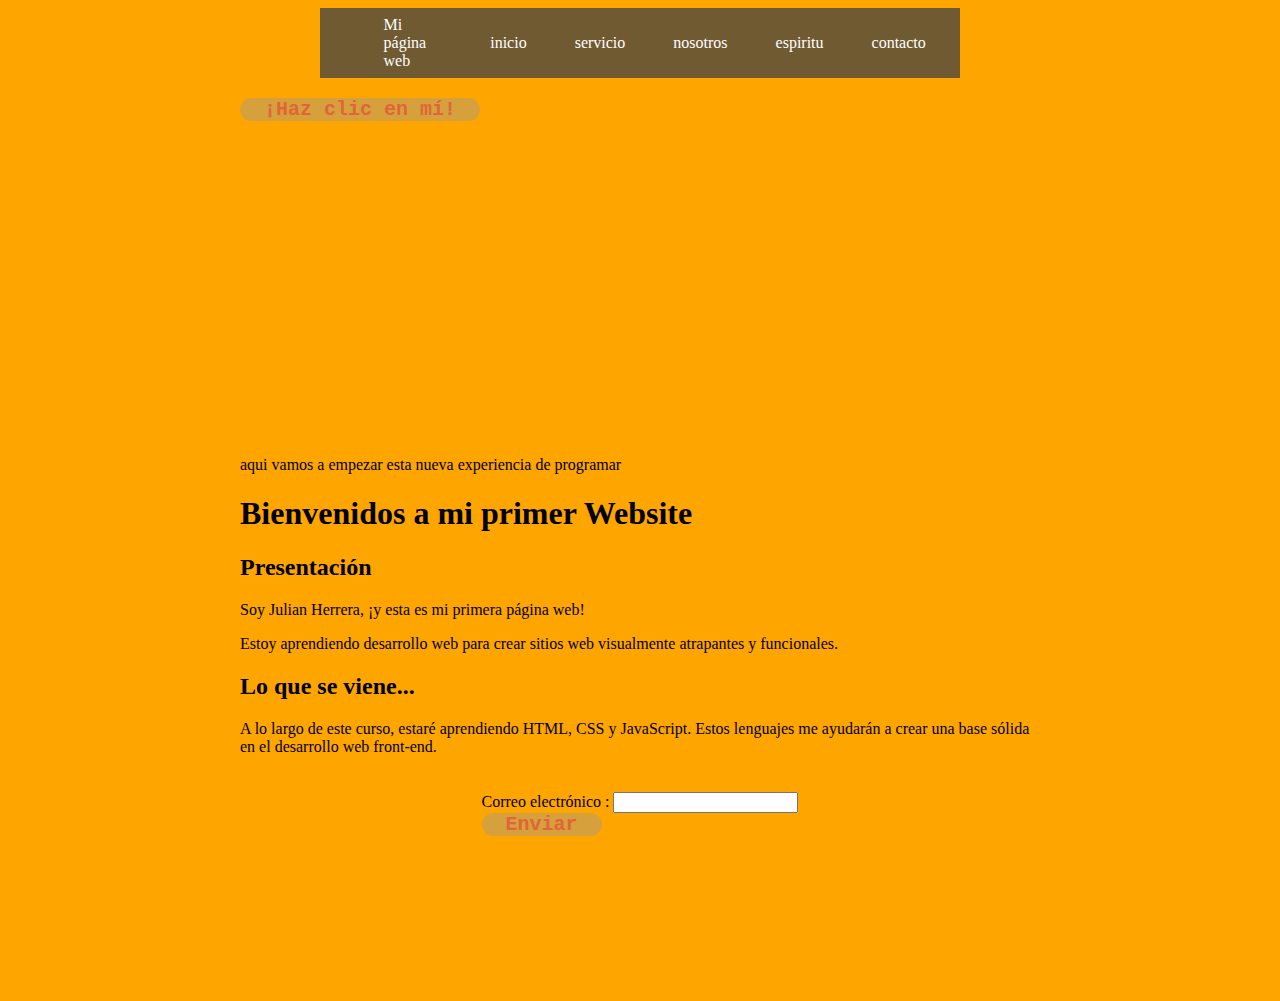
<file: index.html>
<!DOCTYPE html>
<html>
  <head>
     <title>PRIMERA PAGINA</title>
     <link rel="stylesheet" type="text/css" href="skin.css" />
     <meta name="viewport" content="width=device-width, initial-scale=1">
    
    </head>
 
   <body>
    <header>
        <div class="container-nav">
            <nav class="navbar" role="navigation"></nav>
        <nav class="navbar">
            <!-- Contenido de la barra de navegación -->
            <a href="index.html" class="brand">Mi página web</a>
            <ul class="nav-links">                
                <li><a href="index.html">inicio</a></li>   
                <li><a href="servicios.html">servicio</a></li>
                <li><a href="elp.html">nosotros</a></li>
                <li><a href="obout.html">espiritu</a></li>
                <li><a href="contactos.html">contacto</a></li>
            </ul>
        </nav>
        <button class="button-menu-toggle">Menu</button>
        </div>
    </header>
    <div class="container">
        <button onClick="showAlert()" aria-label="Haz clic en mí">¡Haz clic en mí!</button>
        <iframe width="560" height="315" src="https://www.youtube.com/embed/7Ilu033ydSw?start=60" title="YouTube video player" frameborder="0" allow="accelerometer; autoplay; clipboard-write; encrypted-media; gyroscope; picture-in-picture; web-share" allowfullscreen></iframe>
             <main>
              <div class="greeting">
                <p>aqui vamos a empezar esta nueva experiencia de programar</p>
                 <!-- Contenido principal -->
                 <h1>Bienvenidos a mi primer Website</h1>
                 <section>
                   <h2>Presentación</h2>
                   <p>Soy Julian Herrera, ¡y esta es mi primera página web!</p>
                   <p>Estoy aprendiendo desarrollo web para crear sitios web visualmente atrapantes y funcionales.</p>
                 </section>
                 <section>
                   <h2>Lo que se viene...</h2>
                   <p> A lo largo de este curso, estaré aprendiendo HTML, CSS y JavaScript. Estos lenguajes me ayudarán a crear una base sólida en el desarrollo web front-end. </p>
                 </section>
              </div>
             </main>            
    </div>
    <footer>
        
        <form id="myForm">
            <label for="email">Correo electrónico :</label>
            <input type="email" id="email" name="email" required>
            <button type="submit">Enviar</button>
            
          </form>
    </footer>
        
        <script src="script.js"> </script>
     </div>
    </body>
</html>
</file>
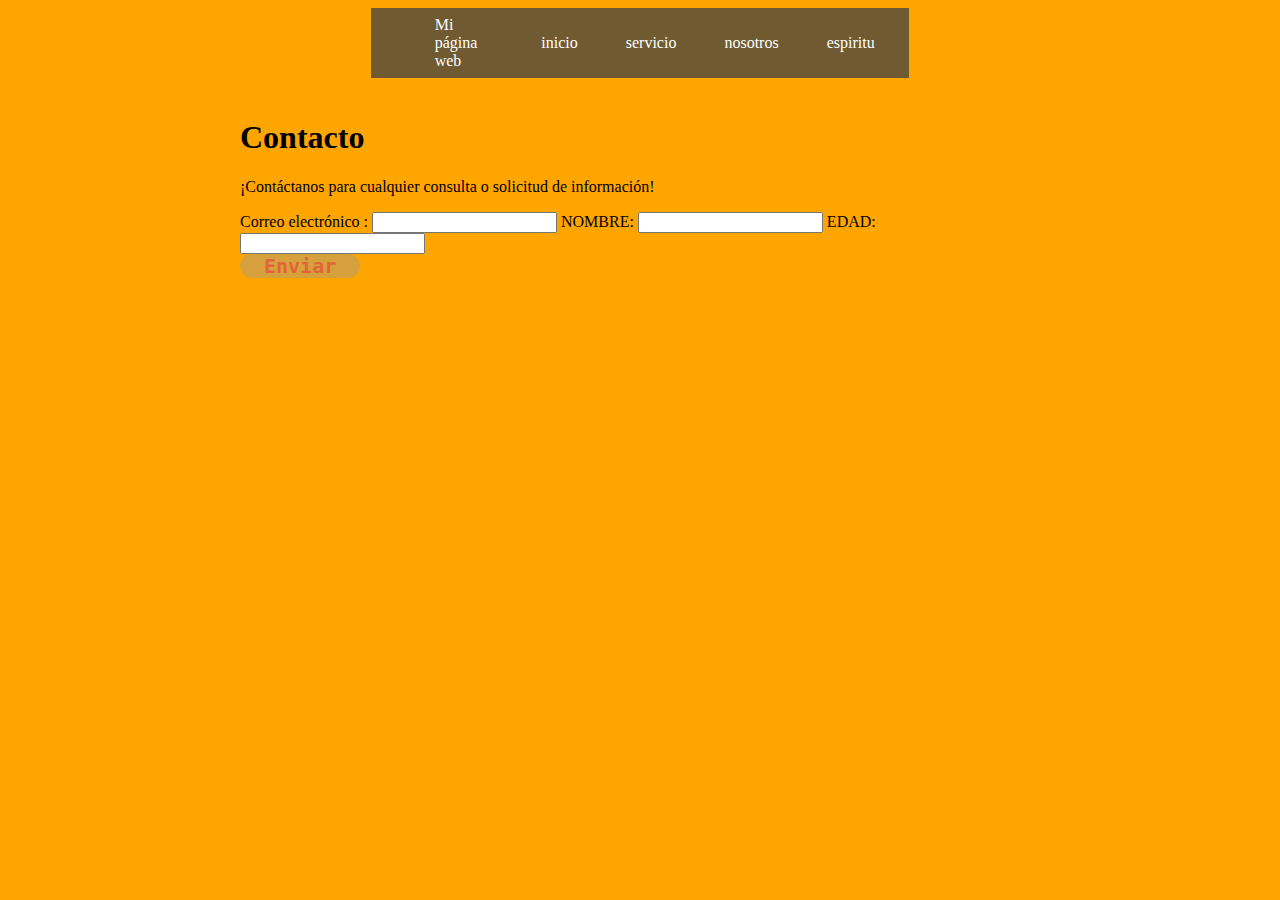
<file: contactos.html>
<!DOCTYPE html>
<html>
  <head>
     <title>PRIMERA PAGINA</title>
     <link rel="stylesheet" type="text/css" href="skin.css" />
     <meta name="viewport" content="width=device-width, initial-scale=1">
    
    </head>
 
   <body>
    <header>
      <div class="container-nav">
          <nav class="navbar" role="navigation"></nav>
      <nav class="navbar">
          <!-- Contenido de la barra de navegación -->
          <a href="index.html" class="brand">Mi página web</a>
          <ul class="nav-links">                
              <li><a href="index.html">inicio</a></li>   
              <li><a href="servicios.html">servicio</a></li>
              <li><a href="elp.html">nosotros</a></li>
              <li><a href="obout.html">espiritu</a></li>              
          </ul>
      </nav>
      <button class="button-menu-toggle">Menu</button>
      </div>
  </header>
      <div class="container">
        
        <h1>Contacto</h1>
        <p>¡Contáctanos para cualquier consulta o solicitud de información! </p>
        <form>
          <!-- Agrega aquí los campos del formulario -->
        
        <form id="myForm">
          <label for="email">Correo electrónico :</label>
          <input type="email" id="email" name="email" required>
                  
          <label for="nombre">NOMBRE:</label>
          <input type="nombre" id="nombre" name="nombre" required>

          <label for="edad">EDAD:</label>
          <input type="edad" id="edad" name="edad" required>
          <button type="submit">Enviar</button>
          
        </form>
      </div>
       <script src="script.js"> </script>
   </body>
</html>
</file>
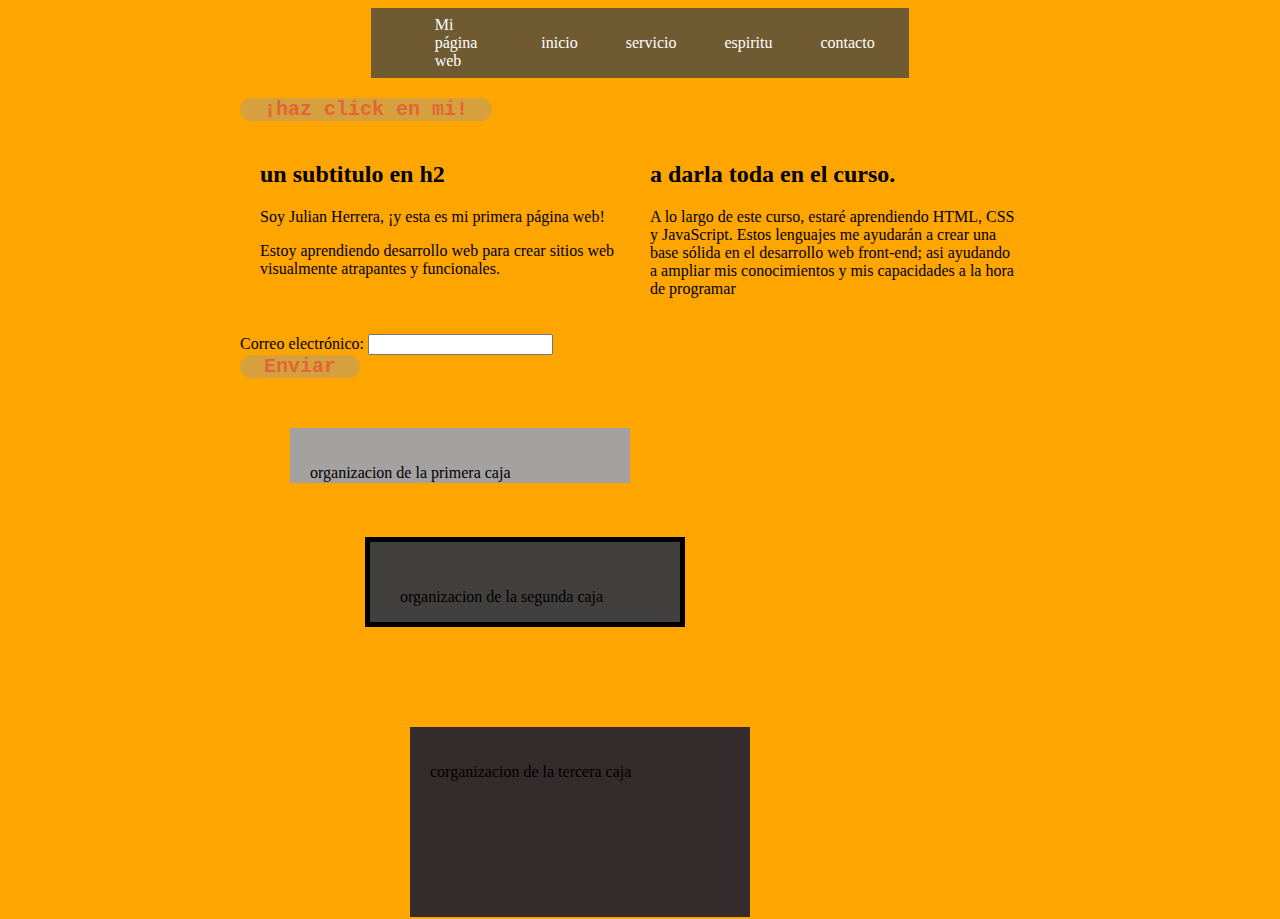
<file: elp.html>
<!DOCTYPE html>
<html>
  <head>
     <title>Box model exercise</title>
     <link rel="stylesheet" type="text/css" href="skin.css" />
     <meta name="viewport" content="width=device-width, initial-scale=1">
    </head>
 
   <body>
    <header>
      <div class="container-nav">
          <nav class="navbar" role="navigation"></nav>
      <nav class="navbar">
          <!-- Contenido de la barra de navegación -->
          <a href="index.html" class="brand">Mi página web</a>
          <ul class="nav-links">                
              <li><a href="index.html">inicio</a></li>   
              <li><a href="servicios.html">servicio</a></li>              
              <li><a href="obout.html">espiritu</a></li>
              <li><a href="contactos.html">contacto</a></li>
          </ul>
      </nav>
      <button class="button-menu-toggle">Menu</button>
      </div>
  </header>
     <div class="container">
        <button onclick="showAlert()">¡haz click en mi! </button>
        <div class="row">
            <div class="column">
                <h2>un subtitulo en h2</h2>
                <p>Soy Julian Herrera, ¡y esta es mi primera página web!</p>
                <p>Estoy aprendiendo desarrollo web para crear sitios web visualmente 
                 atrapantes y funcionales.</p>

            </div>

            <div class="column"> 

                <h2>a darla toda en el curso. </h2>
                <p>A lo largo de este curso, estaré aprendiendo HTML, CSS y JavaScript. Estos lenguajes me ayudarán a crear una base sólida en el desarrollo web front-end; asi ayudando a ampliar mis conocimientos y mis capacidades a la hora de programar </p>
     
            </div>
        </div>
        <form id="myForm">
          <label for="email">Correo electrónico:</label>
          <input type="email" id="email" name="email" required>
          <button type="submit">Enviar</button>
          
        </form>


        <div class="box">

            <p>organizacion de la primera caja</p>

        <div class="box2">
          <p>organizacion de la segunda caja</p>
        </div>
        
        <div class="box3">
             <p>corganizacion de la tercera caja</p>
        </div>
     </div>
     <script src="javascrip.js"> </script>            
  </body>
 
 </html>
</file>
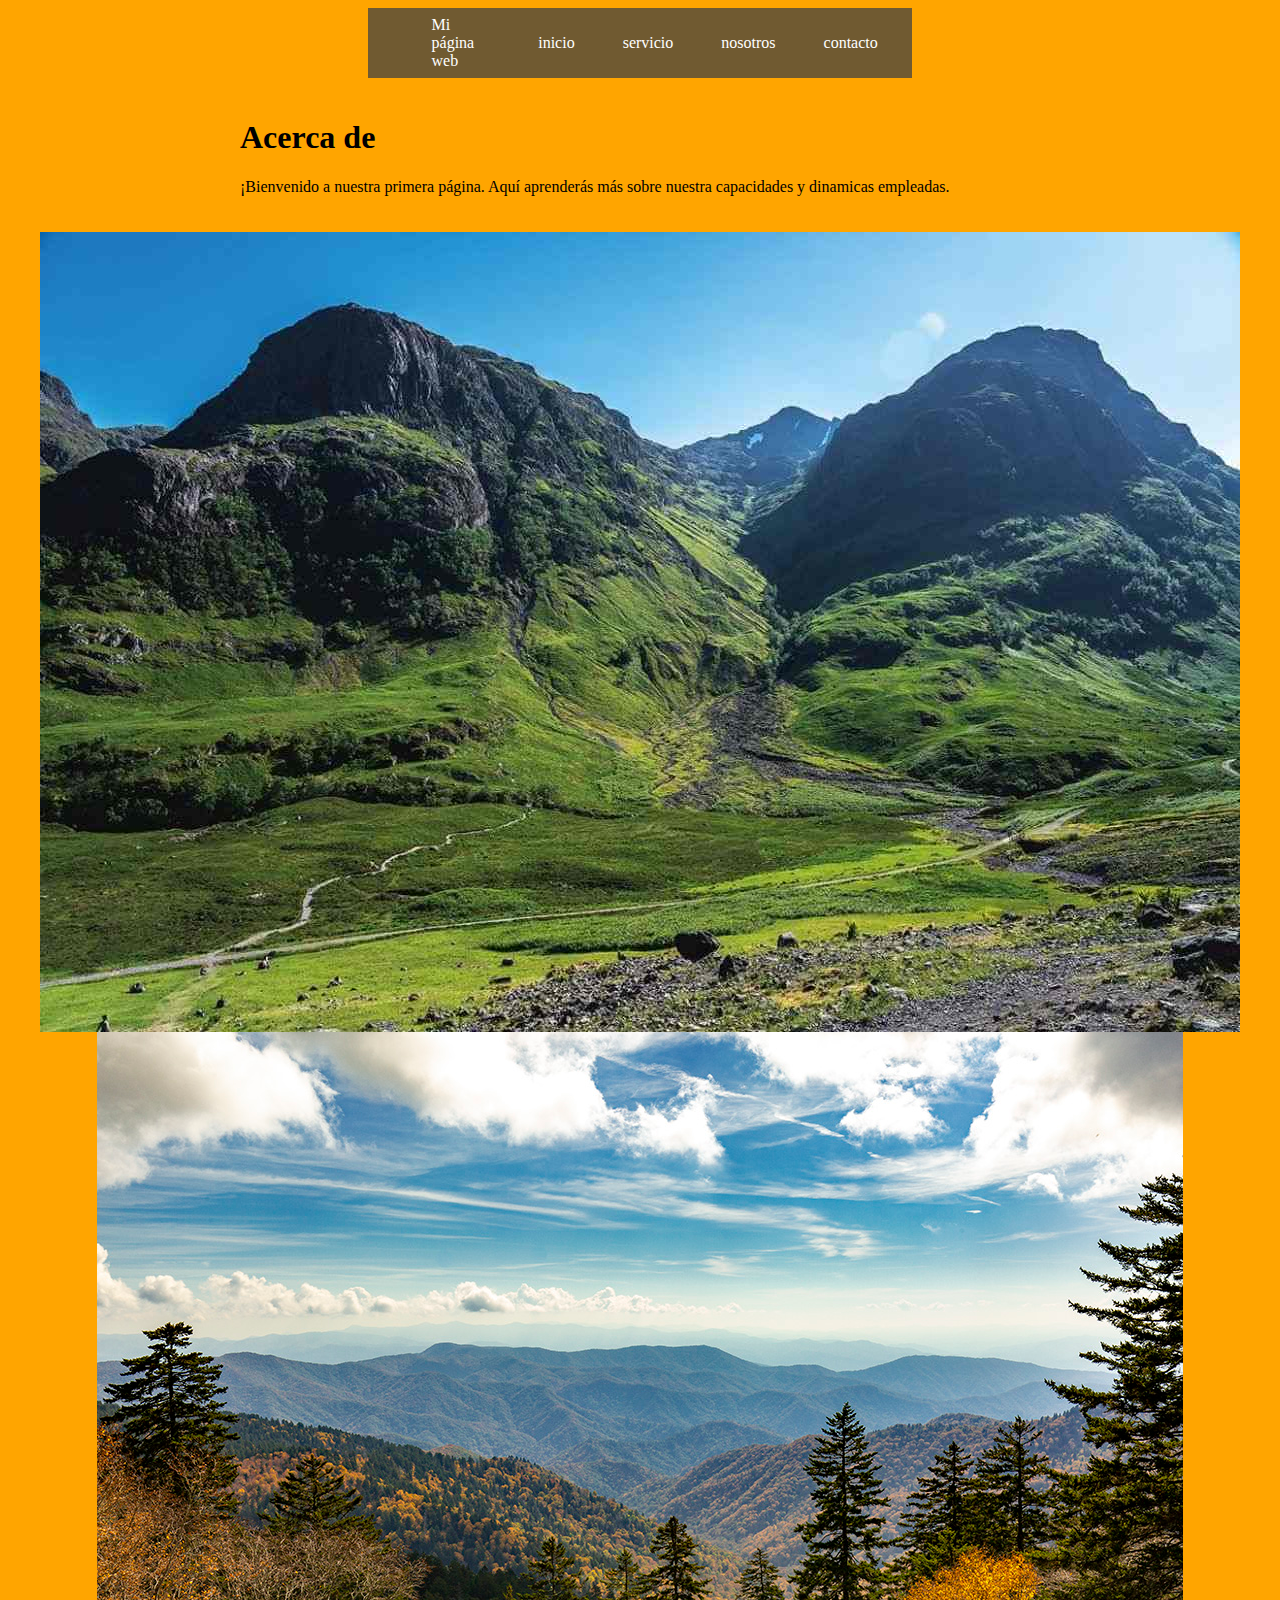
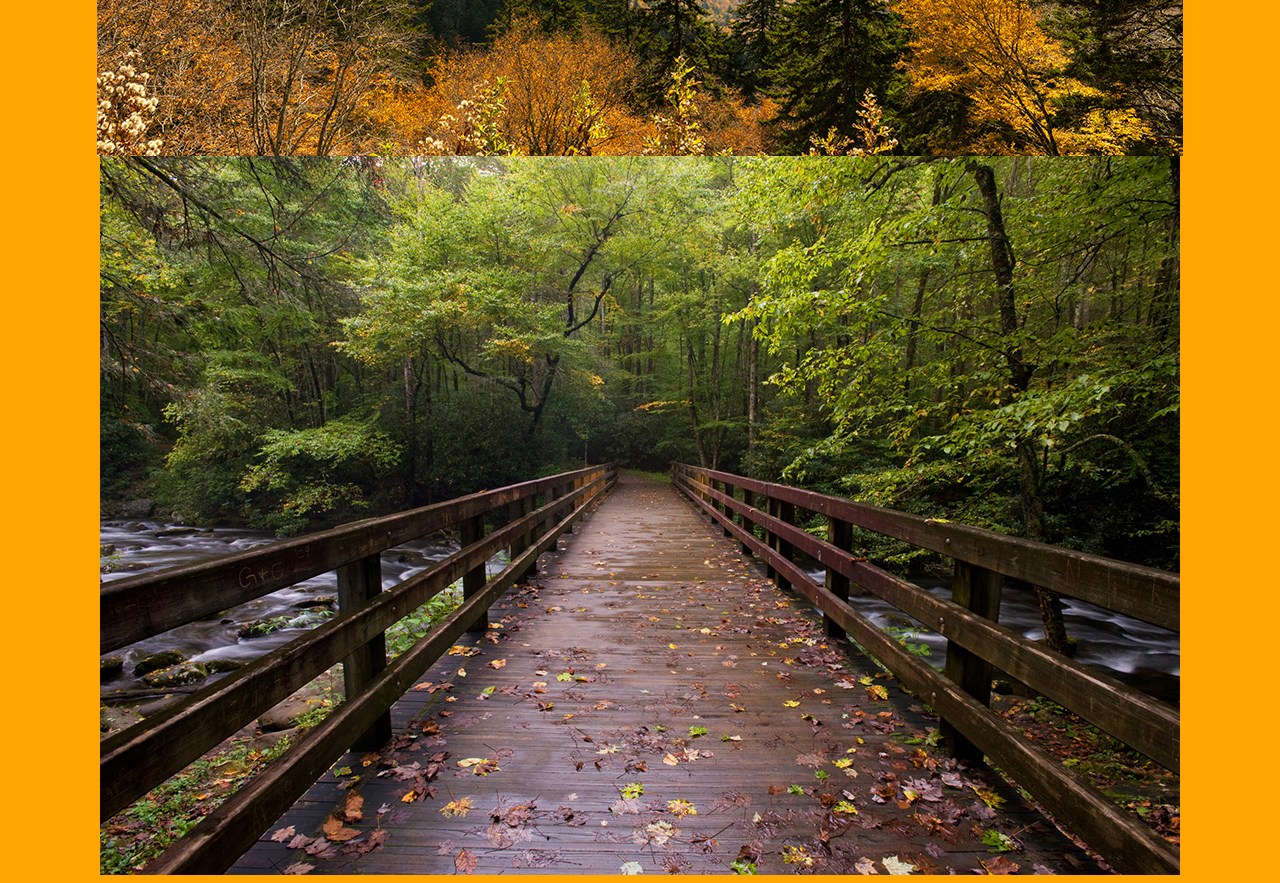
<file: obout.html>
<!DOCTYPE html>
<html>
  <head>
     <title>PRIMERA PAGINA</title>
     <link rel="stylesheet" type="text/css" href="skin.css" />
     <meta name="viewport" content="width=device-width, initial-scale=1">
    
    </head>
 
    <body>
        <header>
            <div class="container-nav">
                <nav class="navbar" role="navigation"></nav>
            <nav class="navbar">
                <!-- Contenido de la barra de navegación -->
                <a href="index.html" class="brand">Mi página web</a>
                <ul class="nav-links">                
                    <li><a href="index.html">inicio</a></li>   
                    <li><a href="servicios.html">servicio</a></li>
                    <li><a href="elp.html">nosotros</a></li>
                    <li><a href="contactos.html">contacto</a></li>
                </ul>
            </nav>
            <button class="button-menu-toggle">Menu</button>
            </div>
        </header>
            <div class="container">    
                <h1>Acerca de</h1>
                <p>¡Bienvenido a nuestra primera página. Aquí aprenderás más sobre nuestra capacidades y dinamicas empleadas.</p>
                
            </div>
            <div class="img-container">
                <img src="1img.jpg" alt="unas hermosas montañas donde se conjugan los acantilados escarpados con un suave cesped, donde desearias estar tumbado viendo las nubes pasar con su gracia y singularidad." />
                <img src="2img.jpg" alt="un belo bosque que sube y baja por las laderas de la montaña acompañadop de un bello cielo que se pierde en el horizonte." />
                <img src="3img.jpg" alt="finalmente dentro del bosque en lugar que describiria con la palabra paz." />
                </div>
        
    </body>
</html>
</file>
<file: skin.css>
body{ background-color: orange;

}

.container{
    max-width: 800px;
    margin: auto;
    padding: 20px;

}


.row {
    display: flex;
    flex-wrap: wrap;
    margin: 10px;
}
  
  .column {
    flex: 1;
    padding: 10px;
}

button{
  color: rgb(225, 101, 56);
  display: block;
    background-color: rgb(214, 161, 60);
    border:none;
    border-radius: 50px;
    padding: 0 24px;
    font-family: monospace;
    font-weight: bold;
    font-size: 20px;
} 


.form id{
   color: rgb(32, 203, 52);font-size: 30px;margin: 20px 20px 20px 300px;

}

@media (max-width: 600px) {
    .column {
      flex: 100%;
    }

} 

.box{
  background-color:rgb(164, 161, 161);
  width: 300px;
  height:15px;
  padding: 20px;
  border: 5px;
  margin: 50px;
 
 }
 
 .box2{
     background-color:rgb(66, 63, 63);
     width: 250px;
     height:20px;
     padding: 30px;
     border: 5px solid black;
     margin: 55px;
    
 }
 
 .box3{
     background-color:rgb(52, 44, 44);
     width: 300px;
     height:150px;
     padding: 20px;
     border: 5px;
     margin: 100px;
 }
 
/*header {
  background-color: #333;
  color: #fff;
  text-align: center;
  padding: 20px;
}

nav ul {
  list-style: none;
  margin: 0;
  padding: 0;
}

nav li {
  display: inline-block;
  margin-right: 20px;
}

nav a {
  color: #f1f9cb;
  text-decoration: none;
  padding: 5px;
}
nav a:hover {
  color: #1BF7DE;
}

@media (max-width: 767px) {
  header {
    background-color: #8e7b7b;
  }
   }

@media (max-width: 767px) {
  nav {
   font-size: 16px;
  }
 }
@media (min-width: 1200px) {
   header {
    width: 1200px;
  }
}

@media (max-width: 768px) {
  .column {
    flex: 100%;
  }
}

 .nav-links {
    display: none;
  }

.button-menu-toggle {
    display: block;
    background-color: white;
    border:none;
    border-radius: 50px;
    padding: 0 24px;
    font-family: monospace;
    font-weight: bold;
    font-size: 20px;
  }
 
  .nav-links.nav-links-responsive {
    position: absolute;
    display: flex;
    background-color: rgba(20,20,20,0.95);
    width: 100%;
    height: 100%;
    top: 70px;
    left: 0;
    flex-direction: column;
    padding-top: 200px;
    align-items: center;
    gap:70px;
    font-size: 40px;
  }
*/
.container-nav {
  display: flex;
  padding: 10px;
  height: 50px;
  background-color: rgb(112, 90, 49);
}


.navbar {
  display: flex;
  justify-content: space-between;
  width: 200%;
}
nav a:hover {
  color: rgb(225, 101, 56);
}

.brand {
  display: flex;
  align-items: center;
}


li>a {
  padding: 8px 24px;
}


li {
  list-style-type: none;
}


a {
  color: white;
  text-decoration:none;
}


.nav-links {
  display: flex;
  align-items: center;
}


.button-menu-toggle {
  display: none;
}
@media (max-width: 768px) {
  .column {
    flex: 100%;
  }


  .nav-links {
    display: none;
  }


  .button-menu-toggle {
    display: block;
    background-color: white;
    border:none;
    border-radius: 50px;
    padding: 0 24px;
    font-family: monospace;
    font-weight: bold;
    font-size: 20px;
  }
 
  .nav-links.nav-links-responsive {
    position: absolute;
    display: flex;
    background-color: rgba(20,20,20,0.95);
    width: 100%;
    height: 100%;
    top: 70px;
    left: 0;
    flex-direction: column;
    padding-top: 200px;
    align-items: center;
    gap:70px;
    font-size: 40px;


  }
}

.img-container{
  display: flex;
  flex-wrap: wrap;
  justify-content: center ;
}

header{
  display: flex;
  flex-wrap: wrap;
  justify-content: center ;
}

footer{
  display: flex;
  flex-wrap: wrap;
  justify-content: center ;
  height: 200px;

}
</file>
